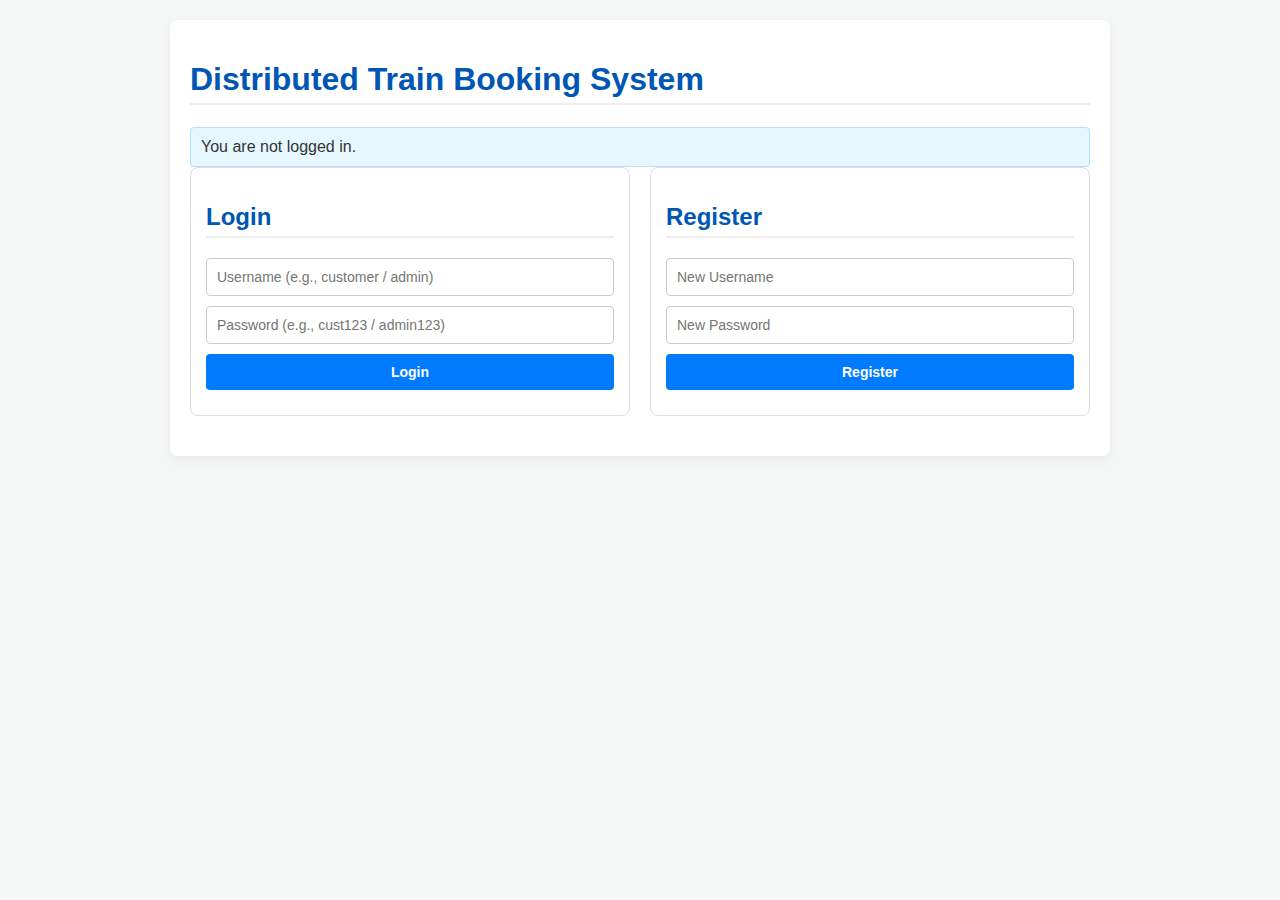
<file: web_app/templates/index.html>
<!DOCTYPE html>
<html lang="en">
<head>
    <meta charset="UTF-8">
    <meta name="viewport" content="width=device-width, initial-scale=1.0">
    <title>Distributed Train Booking</title>
    <style>
        body { font-family: -apple-system, BlinkMacSystemFont, "Segoe UI", Roboto, "Helvetica Neue", Arial, sans-serif; margin: 0; background-color: #f4f7f6; color: #333; }
        #container { max-width: 900px; margin: 20px auto; padding: 20px; background-color: #ffffff; border-radius: 8px; box-shadow: 0 4px 12px rgba(0,0,0,0.05); }
        h1, h2 { border-bottom: 2px solid #eee; padding-bottom: 5px; color: #0056b3; }
        .auth-forms { display: flex; justify-content: space-between; gap: 20px; margin-bottom: 20px; }
        .form-section { flex: 1; padding: 15px; border: 1px solid #ddd; border-radius: 8px; }
        input, select, button { font-size: 14px; padding: 10px; margin-bottom: 10px; border-radius: 4px; border: 1px solid #ccc; box-sizing: border-box; width: 100%; }
        button { background-color: #007bff; color: white; border: none; cursor: pointer; font-weight: bold; }
        button:hover { background-color: #0056b3; }
        button.secondary { background-color: #6c757d; }
        button.secondary:hover { background-color: #5a6268; }
        .hidden { display: none; }
        .loading { color: #888; }
        .error { color: #d9534f; font-weight: bold; }
        .success { color: #28a745; font-weight: bold; }
        #user-status { background-color: #e6f7ff; border: 1px solid #b3e0ff; padding: 10px; border-radius: 4px; display: flex; justify-content: space-between; align-items: center; }
        #user-status button { width: auto; }
        table { width: 100%; border-collapse: collapse; margin-top: 15px; }
        th, td { border: 1px solid #ddd; padding: 10px; text-align: left; }
        th { background-color: #f2f2f2; }
        tr:nth-child(even) { background-color: #f9f9f9; }
        td button { width: auto; font-size: 12px; padding: 5px 10px; }
        
        /* Chatbot Styles */
        #chat-container { border: 1px solid #ccc; border-radius: 8px; margin-top: 20px; }
        #chat-messages { height: 200px; overflow-y: scroll; padding: 10px; background: #fdfdfd; }
        #chat-messages div { margin-bottom: 10px; }
        #chat-messages .user { text-align: right; color: #0056b3; }
        #chat-messages .bot { text-align: left; color: #333; }
        #chat-form { display: flex; border-top: 1px solid #ccc; }
        #chat-form input { flex: 1; border: none; margin: 0; border-radius: 0 0 0 8px; }
        #chat-form button { width: auto; border-radius: 0 0 8px 0; margin: 0; }
    </style>
</head>
<body>
    <div id="container">
        <h1>Distributed Train Booking System</h1>

        <div id="user-status">
            <span id="user-greeting">You are not logged in.</span>
            <button id="logout-button" class="secondary hidden">Logout</button>
        </div>

        <div id="auth-section">
            <div class="auth-forms">
                <div class="form-section">
                    <h2>Login</h2>
                    <form id="login-form">
                        <input type="text" id="login-username" placeholder="Username (e.g., customer / admin)" required>
                        <input type="password" id="login-password" placeholder="Password (e.g., cust123 / admin123)" required>
                        <button type="submit">Login</button>
                    </form>
                </div>
                <div class="form-section">
                    <h2>Register</h2>
                    <form id="register-form">
                        <input type="text" id="register-username" placeholder="New Username" required>
                        <input type="password" id="register-password" placeholder="New Password" required>
                        <button type="submit">Register</button>
                    </form>
                </div>
            </div>
            <p id="auth-message"></p>
        </div>

        <div id="customer-app" class="hidden">
            <div class="search-section">
                <h2>Search for Trains</h2>
                <form id="search-form">
                    <select id="search-from" required><option value="">Loading cities...</option></select>
                    <select id="search-to" required><option value="">Loading cities...</option></select>
                    <input type="date" id="search-date" required>
                    <button type="submit">Search</button>
                </form>
                <div id="search-results"></div>
            </div>
            
            <div class="bookings-section">
                <h2>My Bookings</h2>
                <button id="view-bookings-button">View My Bookings</button>
                <div id="bookings-list"></div>
            </div>
            
            <div class="chatbot-section">
                <h2>Chatbot</h2>
                <div id="chat-container">
                    <div id="chat-messages"></div>
                    <form id="chat-form">
                        <input type="text" id="chat-input" placeholder="Ask about your bookings..." required>
                        <button type="submit">Send</button>
                    </form>
                </div>
            </div>
        </div>

        <div id="admin-app" class="hidden">
            <h2>Admin Panel</h2>
            <div id="admin-message" style="margin-bottom: 15px;"></div>
            
            <div class="form-section">
                <h3>Add New Train Route</h3>
                <form id="add-train-form">
                    <input type="number" id="admin-train-num" placeholder="Train Number (e.g., 12951)" required>
                    <input type="text" id="admin-train-name" placeholder="Train Name (e.g., Mumbai Rajdhani)" required>
                    <select id="admin-from-city" required><option value="">Select Departure City...</option></select>
                    <select id="admin-to-city" required><option value="">Select Destination City...</option></select>
                    <select id="admin-train-type" required>
                        <option value="">Select Train Type...</option>
                        <option value="Express">Express</option>
                        <option value="Superfast">Superfast</option>
                        <option value="Rajdhani">Rajdhani</option>
                        <option value="Duronto">Duronto</option>
                        <option value="Shatabdi">Shatabdi</option>
                        <option value="Garib Rath">Garib Rath</option>
                        <option value="Special">Special</option>
                        <option value="Mail">Mail</option>
                    </select>
                    <button type="submit">Add Train</button>
                </form>
            </div>
            
            <div class="form-section" style="margin-top: 20px;">
                <h3>Add New Train Service (Schedule)</h3>
                <form id="add-service-form">
                    <input type="number" id="admin-service-train-num" placeholder="Train Number (must exist)" required>
                    <input type="text" id="admin-service-departure" placeholder="Departure (YYYY-MM-DD HH:MM:SS)" required>
                    <input type="text" id="admin-service-arrival" placeholder="Arrival (YYYY-MM-DD HH:MM:SS)" required>
                    
                    <h4>Seat Classes (add at least one)</h4>
                    <div id="admin-seat-info-container">
                        </div>
                    <button type="button" class="secondary" id="add-seat-class-btn">Add Seat Class</button>
                    <hr>
                    <button type="submit">Add Service Schedule</button>
                </form>
            </div>
        </div>

    </div>

    <script>
        // --- App State ---
        const state = {
            token: null,
            role: null,
            username: null,
            cities: []
        };

        // --- DOM Elements ---
        const userGreeting = document.getElementById('user-greeting');
        const logoutButton = document.getElementById('logout-button');
        const authSection = document.getElementById('auth-section');
        const customerApp = document.getElementById('customer-app');
        const adminApp = document.getElementById('admin-app');
        const authMessage = document.getElementById('auth-message');
        const searchFormEl = document.getElementById('search-form');
        const viewBookingsBtn = document.getElementById('view-bookings-button');
        const chatForm = document.getElementById('chat-form');
        
        // --- DOM Elements (Admin) ---
        const adminMessage = document.getElementById('admin-message');
        const addTrainForm = document.getElementById('add-train-form');
        const addServiceForm = document.getElementById('add-service-form');

        // --- Event Handlers ---

        // Register
        document.getElementById('register-form').addEventListener('submit', async (e) => {
            e.preventDefault();
            const username = document.getElementById('register-username').value;
            const password = document.getElementById('register-password').value;
            
            const resp = await apiFetch('/api/register', { username, password });
            
            if (resp.success) {
                authMessage.className = 'success';
                authMessage.textContent = 'Registration successful! Please log in.';
                e.target.reset();
            } else {
                authMessage.className = 'error';
                authMessage.textContent = `Registration Failed: ${resp.message}`;
            }
        });

        // Login
        document.getElementById('login-form').addEventListener('submit', async (e) => {
            e.preventDefault();
            const username = document.getElementById('login-username').value;
            const password = document.getElementById('login-password').value;

            const resp = await apiFetch('/api/login', { username, password });
            
            if (resp.success && resp.token) {
                sessionStorage.setItem('authToken', resp.token);
                sessionStorage.setItem('authRole', resp.role);
                sessionStorage.setItem('authUsername', username);
                authMessage.textContent = '';
                await checkLoginState();
            } else {
                authMessage.className = 'error';
                authMessage.textContent = `Login Failed: ${resp.message}`;
            }
        });

        // Logout
        logoutButton.addEventListener('click', () => {
            sessionStorage.clear();
            checkLoginState();
        });

        // Search
        searchFormEl.addEventListener('submit', async (e) => {
            e.preventDefault();
            const resultsEl = document.getElementById('search-results');
            resultsEl.innerHTML = '<p class="loading">Searching...</p>';
            
            const resp = await apiFetch('/api/search', {
                source_city_id: document.getElementById('search-from').value,
                destination_city_id: document.getElementById('search-to').value,
                date: document.getElementById('search-date').value
            });
            
            if (!resp || resp.length === 0) {
                resultsEl.innerHTML = '<p>No services found for this route and date.</p>';
                return;
            }
            
            let table = '<table><tr><th>Train</th><th>Departs</th><th>Arrives</th><th>Class</th><th>Price</th><th>Action</th></tr>';
            resp.forEach(s => {
                table += `
                    <tr>
                        <td>${s.train_name}</td>
                        <td>${s.datetime_of_departure}</td>
                        <td>${s.datetime_of_arrival}</td>
                        <td>${s.seat_type} (${s.seats_available} left)</td>
                        <td>${s.price.toFixed(2)}</td>
                        <td><button class="secondary" onclick="initiateBooking('${s.service_id}')">Book</button></td>
                    </tr>
                `;
            });
            table += '</table>';
            resultsEl.innerHTML = table;
        });

        // View My Bookings
        viewBookingsBtn.addEventListener('click', async () => {
            const listEl = document.getElementById('bookings-list');
            listEl.innerHTML = '<p class="loading">Loading your bookings...</p>';
            
            const resp = await apiFetch('/api/my_bookings', { token: state.token });
            
            if (!resp || resp.length === 0) {
                listEl.innerHTML = '<p>You have no bookings.</p>';
                return;
            }
            
            let table = '<table><tr><th>Booking ID</th><th>Train</th><th>From</th><th>To</th><th>Date</th><th>Seats</th><th>Cost</th><th>Status</th></tr>';
            resp.forEach(b => {
                table += `
                    <tr>
                        <td>${b.booking_id.substring(0, 8)}...</td>
                        <td>${b.train_name}</td>
                        <td>${b.source}</td>
                        <td>${b.destination}</td>
                        <td>${b.datetime_of_departure}</td>
                        <td>${b.number_of_seats}</td>
                        <td>${b.total_cost.toFixed(2)}</td>
                        <td>${b.status}</td>
                    </tr>
                `;
            });
            table += '</table>';
            listEl.innerHTML = table;
        });

        // Chatbot
        const chatMessages = document.getElementById('chat-messages');
        const chatInput = document.getElementById('chat-input');
        
        chatForm.addEventListener('submit', (e) => {
            e.preventDefault();
            const query = chatInput.value;
            if (!query) return;
            
            addChatMessage('user', query);
            chatInput.value = '';
            
            startChatStream(query);
        });
        
        function addChatMessage(role, text) {
            const msgDiv = document.createElement('div');
            msgDiv.className = role;
            msgDiv.textContent = text;
            chatMessages.appendChild(msgDiv);
            chatMessages.scrollTop = chatMessages.scrollHeight;
        }

        // --- NEW: Admin Event Handlers ---
        
        // Handle Add Train
        addTrainForm.addEventListener('submit', async (e) => {
            e.preventDefault();
            adminMessage.className = 'loading';
            adminMessage.textContent = 'Adding train...';
            
            const resp = await apiFetch('/api/admin/add_train', {
                token: state.token,
                train_number: document.getElementById('admin-train-num').value,
                train_name: document.getElementById('admin-train-name').value,
                source_city_id: document.getElementById('admin-from-city').value,
                destination_city_id: document.getElementById('admin-to-city').value,
                train_type: document.getElementById('admin-train-type').value
            });
            
            if (resp.success) {
                adminMessage.className = 'success';
                adminMessage.textContent = resp.message;
                addTrainForm.reset();
            } else {
                adminMessage.className = 'error';
                adminMessage.textContent = `Failed: ${resp.message}`;
            }
        });

        // Handle Add Service (with dynamic seat classes)
        document.getElementById('add-seat-class-btn').addEventListener('click', () => {
            const container = document.getElementById('admin-seat-info-container');
            const seatBlock = document.createElement('div');
            seatBlock.className = 'seat-class-entry';
            seatBlock.style = 'display:flex; gap: 5px; border: 1px solid #eee; padding: 5px; margin-bottom: 5px;';
            seatBlock.innerHTML = `
                <select class="admin-seat-type" required>
                    <option value="AC1">AC1</option>
                    <option value="AC2">AC2</option>
                    <option value="AC3">AC3</option>
                    <option value="GENERAL">GENERAL</option>
                </select>
                <input type="number" class="admin-seat-count" placeholder="Seats" style="width: 80px;" required>
                <input type="number" class="admin-seat-price" placeholder="Price" style="width: 80px;" required>
            `;
            container.appendChild(seatBlock);
        });

        addServiceForm.addEventListener('submit', async (e) => {
            e.preventDefault();
            adminMessage.className = 'loading';
            adminMessage.textContent = 'Adding service...';
            
            const seatInfoList = [];
            document.querySelectorAll('.seat-class-entry').forEach(block => {
                seatInfoList.push({
                    seat_type: block.querySelector('.admin-seat-type').value,
                    seats_available: block.querySelector('.admin-seat-count').value,
                    price: block.querySelector('.admin-seat-price').value
                });
            });

            if (seatInfoList.length === 0) {
                adminMessage.className = 'error';
                adminMessage.textContent = 'You must add at least one seat class.';
                return;
            }

            const resp = await apiFetch('/api/admin/add_service', {
                token: state.token,
                train_number: document.getElementById('admin-service-train-num').value,
                datetime_of_departure: document.getElementById('admin-service-departure').value,
                datetime_of_arrival: document.getElementById('admin-service-arrival').value,
                seat_info: seatInfoList
            });

            if (resp.success) {
                adminMessage.className = 'success';
                adminMessage.textContent = resp.message;
                addServiceForm.reset();
                document.getElementById('admin-seat-info-container').innerHTML = '';
            } else {
                adminMessage.className = 'error';
                adminMessage.textContent = `Failed: ${resp.message}`;
            }
        });


        // --- Core Functions ---

        async function checkLoginState() {
            state.token = sessionStorage.getItem('authToken');
            state.role = sessionStorage.getItem('authRole');
            state.username = sessionStorage.getItem('authUsername');
            
            if (state.token && state.role) {
                userGreeting.textContent = `Welcome, ${state.username} (${state.role})`;
                logoutButton.classList.remove('hidden');
                authSection.classList.add('hidden');
                
                if (state.role === 'CUSTOMER') {
                    customerApp.classList.remove('hidden');
                    adminApp.classList.add('hidden');
                    await loadCities();
                } else if (state.role === 'ADMIN') {
                    customerApp.classList.add('hidden');
                    adminApp.classList.remove('hidden');
                    await loadCities(); // Admin needs cities too
                }
            } else {
                userGreeting.textContent = 'You are not logged in.';
                logoutButton.classList.add('hidden');
                authSection.classList.remove('hidden');
                customerApp.classList.add('hidden');
                adminApp.classList.add('hidden');
            }
        }

        async function loadCities() {
            const resp = await apiFetch('/api/cities');
            if (resp) {
                state.cities = resp;
                
                // Customer search dropdowns
                const fromSelect = document.getElementById('search-from');
                const toSelect = document.getElementById('search-to');
                
                // Admin form dropdowns
                const adminFromSelect = document.getElementById('admin-from-city');
                const adminToSelect = document.getElementById('admin-to-city');

                // Clear all
                fromSelect.innerHTML = '<option value="">Select Departure City...</option>';
                toSelect.innerHTML = '<option value="">Select Destination City...</option>';
                adminFromSelect.innerHTML = '<option value="">Select Departure City...</option>';
                adminToSelect.innerHTML = '<option value="">Select Destination City...</option>';
                
                state.cities.forEach(city => {
                    let option = new Option(`${city.city_name} (${city.city_code})`, city.city_id);
                    fromSelect.add(option.cloneNode(true));
                    toSelect.add(option.cloneNode(true));
                    adminFromSelect.add(option.cloneNode(true));
                    adminToSelect.add(option.cloneNode(true));
                });
            }
        }
        
        async function apiFetch(endpoint, body) {
            try {
                const options = {
                    method: body ? 'POST' : 'GET',
                    headers: { 'Content-Type': 'application/json' },
                    body: body ? JSON.stringify(body) : null
                };
                const response = await fetch(endpoint, options);
                if (!response.ok) {
                    throw new Error(`HTTP error! status: ${response.status}`);
                }
                return await response.json();
            } catch (err) {
                console.error(`Fetch error for ${endpoint}:`, err);
                return null;
            }
        }

        async function initiateBooking(serviceId) {
            const numSeats = prompt("How many seats to book?", "1");
            if (!numSeats || isNaN(parseInt(numSeats)) || parseInt(numSeats) <= 0) {
                alert("Invalid number of seats.");
                return;
            }
            
            // 1. Initiate Booking
            const initResp = await apiFetch('/api/initiate_booking', {
                token: state.token,
                service_id: serviceId,
                num_seats: parseInt(numSeats)
            });
            
            if (!initResp.success) {
                alert(`Booking Failed: ${initResp.message}`);
                return;
            }
            
            // 2. Confirm and Process Payment
            const confirmPayment = confirm(`Seats reserved! Total cost: ${initResp.total_cost.toFixed(2)}. Proceed to payment?`);
            if (!confirmPayment) {
                alert("Booking cancelled.");
                return;
            }
            
            const payResp = await apiFetch('/api/process_payment', {
                token: state.token,
                booking_id: initResp.booking_id,
                payment_mode: "WebClientPay"
            });
            
            alert(payResp.message);
            viewBookingsBtn.click(); // Refresh bookings
        }
        
        async function startChatStream(query) {
            const botMsgDiv = document.createElement('div');
            botMsgDiv.className = 'bot';
            botMsgDiv.textContent = '...';
            chatMessages.appendChild(botMsgDiv);
            chatMessages.scrollTop = chatMessages.scrollHeight;

            try {
                const response = await fetch('/api/ask_bot', {
                    method: 'POST',
                    headers: {'Content-Type': 'application/json'},
                    body: JSON.stringify({ token: state.token, query: query })
                });

                if (!response.ok) {
                    botMsgDiv.textContent = "Error connecting to bot.";
                    return;
                }
                
                const reader = response.body.getReader();
                const decoder = new TextDecoder();
                let fullResponse = "";
                
                while (true) {
                    const { value, done } = await reader.read();
                    if (done) break;
                    
                    const chunk = decoder.decode(value);
                    const lines = chunk.split('\n');
                    
                    for (const line of lines) {
                        if (line.startsWith('data: ')) {
                            const dataChunk = line.substring(6);
                            if (dataChunk === '[STREAM_END]') {
                                return; // All done
                            }
                            try {
                                const jsonData = JSON.parse(dataChunk);
                                if (fullResponse === '...') fullResponse = ""; // Clear "..."
                                fullResponse += jsonData.answer;
                                botMsgDiv.textContent = fullResponse;
                                chatMessages.scrollTop = chatMessages.scrollHeight;
                            } catch (e) {
                                // Incomplete JSON chunk, wait for next read
                            }
                        }
                    }
                }
            } catch (err) {
                botMsgDiv.textContent = `Error: ${err.message}`;
            }
        }

        // --- Initial Page Load ---
        checkLoginState();
    </script>
</body>
</html>
</file>
